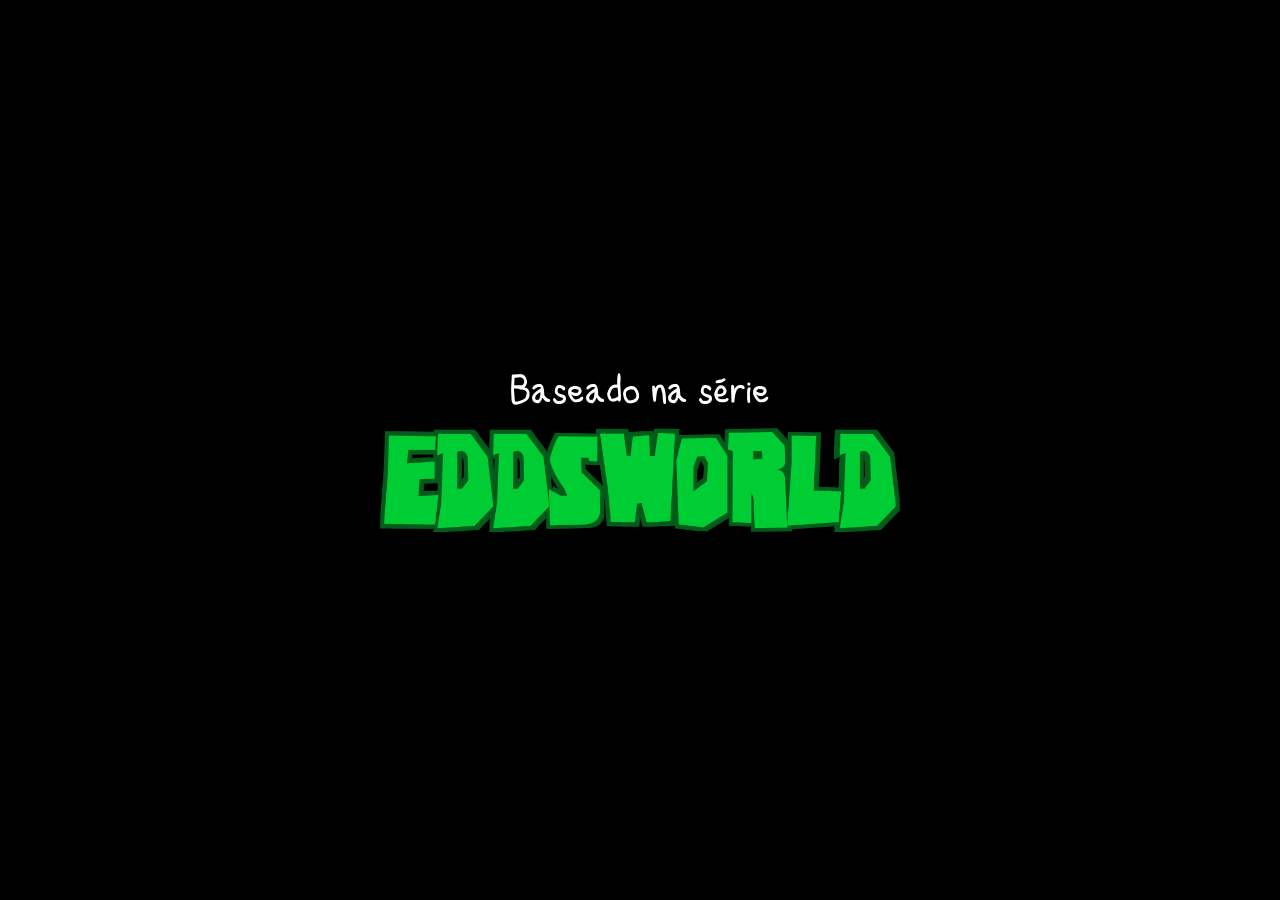
<file: edd_contra_o_mundo.html>
<!DOCTYPE html>
<html lang="pt-BR">
<head>
<meta charset="utf-8">
<meta name="viewport" content="width=device-width, initial-scale=1, viewport-fit=cover">
<title>EDD CONTRA O MUNDO</title>
<link rel="stylesheet" href="https://fonts.googleapis.com/css2?family=Patrick+Hand&family=Rye&display=swap">
<style>
@font-face{font-family:"Eastwood";src:url([data-uri]) format("truetype")}
@font-face{font-family:"Edds";src:url([data-uri]) format("truetype")}
:root{
  --mt:clamp(120px,20vh,180px);--green:#4cae3c; --ink:#000; --paper:#fff;
  --f-title:"Eastwood","Rye",serif;
  --f-ui:"Edds","Edd’s Font","Patrick Hand",cursive;
  box-sizing:border-box;
  padding-top:env(safe-area-inset-top,0px);
  padding-bottom:env(safe-area-inset-bottom,0px);
}
*,*::before,*::after{box-sizing:inherit}
html,body{height:100%;margin:0}
body{background:var(--green);font-family:var(--f-ui);color:var(--paper);overflow:hidden}

#bg{position:fixed;inset:0;overflow:hidden;z-index:0}
#bg div{position:absolute;inset:-240px;
  background:conic-gradient(rgba(0,0,0,.2) 25%,transparent 0 50%,rgba(0,0,0,.2) 0 75%,transparent 0);
  background-size:120px 120px;animation:drift 4s linear infinite}
@keyframes drift{to{background-position:120px 120px}}

#menu{position:fixed;z-index:1;width:min(390px,92vw);left:4vw;top:var(--mt);max-height:calc(100dvh - var(--mt) - 24px);overflow:auto;
  background:var(--ink);border:4px solid var(--paper);padding:22px 18px 16px}
h1 img{display:block;width:100%;height:auto}
h1{font:400 clamp(30px,6vw,46px)/1 var(--f-title);margin:0 0 4px;letter-spacing:.02em}
#menu[hidden]{display:none}
#sub{font-size:22px;margin:0 0 14px;opacity:.75}
#list{display:flex;flex-direction:column;gap:2px}
#list button{font:inherit;font-size:28px;line-height:1.15;text-align:left;color:var(--paper);
  background:transparent;border:0;padding:6px 12px;cursor:pointer}
#list button:hover,#list button:focus-visible{background:var(--paper);color:var(--ink);outline:none}
#note{font-size:22px;line-height:1.25;margin:14px 0 0;min-height:1px}
#note:empty{display:none}
footer{margin-top:18px;padding-top:10px;border-top:2px solid var(--paper);font-size:18px;opacity:.8}

#wipe{position:fixed;inset:0;z-index:10;display:flex;align-items:center;justify-content:center;
  background:conic-gradient(#000 25%,#fff 0 50%,#000 0 75%,#fff 0);background-size:80px 80px;
  animation:drift 3s linear infinite;opacity:0}
#wipe[hidden]{display:none}
#wipe span{font:400 clamp(36px,9vw,76px)/1 var(--f-title);background:#000;color:#fff;
  border:4px solid #fff;padding:.2em .5em}

#intro{position:fixed;inset:0;z-index:20;background:#000;transition:background .8s;cursor:pointer}
#intro.lit{background:transparent}
#intro[hidden]{display:none}
.card{position:absolute;inset:0;display:flex;flex-direction:column;align-items:center;justify-content:center;gap:14px;padding:6vw;text-align:center;opacity:0;transition:opacity .8s;pointer-events:none}
.card.on{opacity:1}
.card p{margin:0;font:400 clamp(22px,4.5vw,38px)/1.2 var(--f-ui);color:#fff}
.card p.big{font-family:var(--f-title);font-size:clamp(34px,8vw,72px)}
.card img.series{width:min(80vw,520px);height:auto}
#t-logo{width:min(84vw,640px);height:auto;transform:scale(.3);opacity:0;transition:transform .7s cubic-bezier(.3,1.6,.5,1),opacity .3s}
.card.on #t-logo{transform:scale(1);opacity:1}
.card p.sub{color:#fff;text-shadow:0 3px 0 #000,0 0 12px #000;opacity:0;transition:opacity .8s .7s}
.card.on p.sub{opacity:1}
#logo{position:fixed;z-index:25;left:50%;top:50%;transform:translate(-50%,-50%);text-align:center;white-space:nowrap;pointer-events:none;transition:top .9s ease-in-out,transform .9s ease-in-out}
#logo.top{top:calc(env(safe-area-inset-top,0px) + 2.5vh);transform:translate(-50%,0)}
#logo .words{font:400 min(6.8vw,96px)/1 var(--f-title);transition:font-size .9s ease-in-out;-webkit-text-stroke:2px #000;paint-order:stroke fill;text-shadow:0 5px 0 #000}
#logo.top .words{font-size:min(4.6vw,58px)}
.words span{display:inline-block;opacity:0}
.words span.on{opacity:1;animation:pop .45s cubic-bezier(.3,1.6,.5,1)}
@keyframes pop{from{transform:scale(.4)}to{transform:scale(1)}}
.w1{color:#2f8f2f}.w2{color:#fff}.w3{color:#d62a1e}
#logo .sub{margin:10px 0 0;font:400 min(3.2vw,30px) var(--f-ui);color:#fff;opacity:0;transition:opacity .8s,font-size .9s;text-shadow:0 3px 0 #000}
#logo .sub.on{opacity:1}
#logo.top .sub{font-size:min(2.4vw,20px)}
#menu:not([hidden]),#chars:not([hidden]){animation:fadein .5s}
@keyframes fadein{from{opacity:0}}
#chars{position:fixed;z-index:1;left:4vw;right:4vw;top:var(--mt);max-height:calc(100dvh - var(--mt) - 24px);overflow:auto;display:grid;grid-template-columns:minmax(220px,340px) 1fr;background:#000;border:4px solid #fff}
#chars[hidden]{display:none}
#chars .grid{display:grid;grid-template-columns:1fr 1fr;gap:10px;padding:16px;border-right:4px solid #fff;align-content:start}
.card-ch{font:inherit;color:#fff;background:#000;border:3px solid #fff;padding:8px 6px;cursor:pointer;display:flex;flex-direction:column;align-items:center;gap:4px}
.card-ch .ini{width:100%;aspect-ratio:1;display:flex;align-items:center;justify-content:center;background:var(--c);font:400 clamp(36px,6vw,60px) var(--f-title);color:#fff;text-shadow:0 3px 0 #000}
.card-ch .nm{font-size:22px}
.card-ch:hover,.card-ch:focus-visible{background:#fff;color:#000;outline:none}
.card-ch.lock .ini{background:#333;color:#888}
#chars .vb{grid-column:1/-1;font:inherit;font-size:26px;text-align:left;color:#fff;background:transparent;border:0;padding:6px 12px;cursor:pointer}
#chars .vb:hover,#chars .vb:focus-visible{background:#fff;color:#000;outline:none}
.detail{padding:16px 20px;font-size:22px;line-height:1.3}
.detail h2{font:400 clamp(30px,5vw,48px)/1 var(--f-title);margin:0}
.detail .tag{margin:6px 0 4px;opacity:.8}
.detail .quote{margin:0 0 10px;color:#ddd}
.detail .desc{margin:0 0 14px;max-width:62ch}
.row{display:grid;grid-template-columns:52px 1fr 70px;align-items:center;gap:10px;margin:3px 0}
.bar{height:14px;border:2px solid #fff}.bar b{display:block;height:100%;background:#fff}
.pips{display:flex;gap:4px}.pips i{flex:1;height:14px;border:2px solid #fff}.pips i.on{background:#fff}
.detail .hint{margin-top:12px;opacity:.7;font-size:18px}
@media (max-width:700px){#chars{grid-template-columns:1fr}#chars .grid{border-right:0;border-bottom:4px solid #fff;grid-template-columns:repeat(4,1fr)}.card-ch .nm{font-size:16px}}
#bg::after{content:"";position:absolute;inset:0;background:radial-gradient(ellipse at 70% 50%,transparent 35%,rgba(0,0,0,.5))}
#menu{border-width:5px;box-shadow:8px 8px 0 #000}
#sub{display:inline-block;background:#2f8f2f;color:#fff;font:400 20px/1 var(--f-title);padding:6px 12px;border:3px solid #fff;transform:rotate(-1.5deg);opacity:1;margin:0 0 14px}
#list button{font-size:26px;padding:5px 12px 5px 30px;position:relative;transition:transform .12s}
#list button::before{content:"▶";position:absolute;left:9px;top:50%;transform:translateY(-50%);font-size:.65em;opacity:0;color:#2f8f2f}
#list button.pri{font-family:var(--f-title);font-size:30px;color:#6ee05a;margin-bottom:6px}
#list button:hover,#list button:focus-visible{background:#fff;color:#000;transform:translateX(6px) rotate(-1deg)}
#list button:hover::before,#list button:focus-visible::before{opacity:1}
#hero{position:fixed;right:6vw;bottom:0;height:min(72vh,620px);width:auto;z-index:1;pointer-events:none;filter:drop-shadow(6px 6px 0 rgba(0,0,0,.45));transform-origin:50% 100%;animation:bob 2.6s ease-in-out infinite}
#hero[hidden]{display:none}
@keyframes bob{50%{transform:scaleY(1.02) translateY(-6px)}}
@media (max-width:1000px){#hero{display:none}}
.card-ch .ini{align-items:flex-start;overflow:hidden}
.card-ch .ini img{width:100%;display:block}
.detail{display:grid;grid-template-columns:1fr auto;gap:18px;align-items:start}
.detail .big{order:2;height:min(52vh,400px);width:auto;max-width:34vw}
.detail .af{margin:0 0 12px;color:#6ee05a}
@media (max-width:700px){.detail .big{display:none}.detail{grid-template-columns:1fr}}
#page{position:fixed;z-index:1;left:4vw;right:4vw;top:var(--mt);max-height:calc(100dvh - var(--mt) - 24px);overflow:auto;background:#000;border:5px solid #fff;box-shadow:8px 8px 0 #000;padding:0 20px 20px}
#page[hidden]{display:none}
#page header{position:sticky;top:0;z-index:2;background:#000;display:flex;align-items:center;gap:16px;padding:14px 0 10px;border-bottom:3px solid #fff}
#page h2{font:400 clamp(26px,4vw,40px)/1 var(--f-title);margin:0;flex:1}
#page .cnt{font-size:22px;opacity:.8}
#page .vb{font:inherit;font-size:24px;color:#fff;background:transparent;border:3px solid #fff;padding:2px 14px;cursor:pointer}
#page .vb:hover,#page .vb:focus-visible{background:#fff;color:#000;outline:none}
.it{display:grid;grid-template-columns:56px 1fr auto;gap:14px;align-items:center;padding:12px 0;border-bottom:2px solid #333;font-size:22px;line-height:1.2}
.it b{display:block;font-weight:400;font-size:26px}
.it span.d{opacity:.8}
.it .ic{width:48px;height:48px;border:3px solid #fff;display:flex;align-items:center;justify-content:center;font-size:26px}
.it.off{opacity:.55}
.it.on .ic{background:#2f8f2f}
.it .st{font-size:20px;opacity:.8}
.it .md{border-radius:50%;color:#000;background:var(--m);border-color:#000;box-shadow:0 0 0 3px #fff}
.cols{display:grid;grid-template-columns:repeat(auto-fit,minmax(260px,1fr));gap:16px;padding-top:16px}
.bx{border:3px solid #fff;padding:12px 16px;font-size:22px;line-height:1.3}
.bx h3{font:400 24px/1 var(--f-title);margin:0 0 8px;color:#6ee05a}
.bx p{margin:0 0 8px}
.bx .badge{display:inline-block;border:2px solid #fff;padding:0 8px;font-size:18px}
#toast{position:fixed;right:16px;bottom:calc(16px + env(safe-area-inset-bottom,0px));z-index:30;background:#000;border:4px solid #fff;padding:10px 16px;font-size:22px;max-width:80vw;transform:translateY(160%);transition:transform .4s}
#toast.on{transform:none}
#page.opts{background-color:#1553a3;background-image:linear-gradient(rgba(255,255,255,.2) 1px,transparent 1px),linear-gradient(90deg,rgba(255,255,255,.2) 1px,transparent 1px),linear-gradient(rgba(255,255,255,.09) 1px,transparent 1px),linear-gradient(90deg,rgba(255,255,255,.09) 1px,transparent 1px);background-size:96px 96px,96px 96px,16px 16px,16px 16px}
#page.opts header{background:#1553a3;border-bottom:2px dashed #fff}
.bp{display:grid;gap:22px;padding-top:18px}
.bp .note{margin:0;font-size:22px;opacity:.85}
.cmp{display:grid;grid-template-columns:minmax(170px,250px) 1fr 80px;gap:16px;align-items:center;font-size:26px;border:2px dashed rgba(255,255,255,.75);padding:12px 16px}
.cmp label{display:flex;align-items:center;gap:10px}
.cmp label b{width:32px;height:32px;border:2px solid #fff;border-radius:50%;display:inline-flex;align-items:center;justify-content:center;font-weight:400;font-size:20px}
.bp input[type=range]{-webkit-appearance:none;appearance:none;width:100%;height:34px;background:transparent;margin:0;cursor:pointer}
.bp input[type=range]::-webkit-slider-runnable-track{height:12px;border:2px solid #fff;background:repeating-linear-gradient(90deg,transparent 0 calc(10% - 2px),rgba(255,255,255,.7) calc(10% - 2px) 10%)}
.bp input[type=range]::-webkit-slider-thumb{-webkit-appearance:none;width:16px;height:32px;margin-top:-13px;background:#fff;border:3px solid #0b2f66}
.bp input[type=range]::-moz-range-track{height:8px;border:2px solid #fff;background:transparent}
.bp input[type=range]::-moz-range-thumb{width:12px;height:28px;border-radius:0;background:#fff;border:3px solid #0b2f66}
.bp input[type=range]:focus-visible{outline:2px dashed #fff;outline-offset:4px}
.bp output{text-align:right;font-size:28px}
.sw{font:inherit;font-size:24px;color:#fff;background:transparent;border:2px solid #fff;padding:4px 14px 4px 4px;display:inline-flex;align-items:center;gap:10px;cursor:pointer;justify-self:start}
.sw i{width:26px;height:26px;border:2px solid currentColor;display:block}
.sw[aria-checked=true] i{background:currentColor}
.sw:hover,.sw:focus-visible{background:#fff;color:#1553a3;outline:none}
.tb{display:grid;grid-template-columns:2fr 1fr 1fr;border:2px solid #fff;max-width:520px;margin-left:auto;font-size:18px}
.tb div{padding:6px 10px;border-right:2px solid #fff}
.tb div:last-child{border:0}
.tb b{display:block;font:400 22px/1.1 var(--f-ui)}
@media (max-width:700px){.cmp{grid-template-columns:1fr}.cmp output{text-align:left}}
.deck{display:grid;grid-template-columns:minmax(260px,420px) 1fr;gap:24px;padding-top:18px;align-items:start}
.tt{position:relative;aspect-ratio:1.08;background:#9b6a3a;border:5px solid #000;box-shadow:0 0 0 3px #fff,8px 8px 0 3px #444;margin:0 6px 6px 3px}
.plat{position:absolute;left:6%;top:9%;width:72%;aspect-ratio:1;border-radius:50%;background:#444;border:4px solid #000;display:flex;align-items:center;justify-content:center}
.vinyl{position:relative;width:94%;aspect-ratio:1;border-radius:50%;border:3px solid #000;background:repeating-radial-gradient(circle,#111 0 3px,#222 3px 5px);display:flex;align-items:center;justify-content:center}
.vinyl::after{content:"";position:absolute;top:10%;left:14%;width:28%;height:9%;background:rgba(255,255,255,.18);border-radius:50%;transform:rotate(-35deg)}
.lab{width:36%;aspect-ratio:1;border-radius:50%;background:radial-gradient(circle,#000 0 6%,var(--col) 7%);border:3px solid #000}
.tt.on .vinyl{animation:spin 1.8s linear infinite}
@keyframes spin{to{transform:rotate(360deg)}}
.arm{position:absolute;right:11%;top:12%;width:46%;height:8px;background:#e6e6e6;border:3px solid #000;border-radius:6px;transform-origin:100% 50%;transform:rotate(16deg);transition:transform .8s}
.arm::after{content:"";position:absolute;right:-14px;top:-12px;width:24px;height:24px;border-radius:50%;background:#ccc;border:3px solid #000}
.tt.on .arm{transform:rotate(-26deg)}
.pp{position:absolute;right:6%;bottom:6%;font:inherit;font-size:22px;background:#000;color:#fff;border:3px solid #fff;padding:2px 14px;cursor:pointer}
.pp:hover,.pp:focus-visible{background:#fff;color:#000;outline:none}
.shelf{display:grid;gap:8px}
.now{font-size:24px;margin:0 0 4px}
.disc{font:inherit;color:#fff;background:#000;border:3px solid #fff;display:grid;grid-template-columns:44px 1fr auto;gap:12px;align-items:center;padding:6px 10px;text-align:left;cursor:pointer;font-size:22px}
.disc .mini{width:44px;height:44px;border-radius:50%;background:radial-gradient(circle,#000 0 8%,var(--col) 9% 38%,#111 39%);border:2px solid #fff}
.disc small{display:block;font-size:17px;opacity:.75}
.disc.sel{background:#2f8f2f}
.disc:hover,.disc:focus-visible{background:#fff;color:#000;outline:none}
.disc.lk{opacity:.55}
@media (max-width:700px){.deck{grid-template-columns:1fr}}
.bx.lk{min-height:130px;opacity:.75;background:repeating-linear-gradient(135deg,#000 0 14px,#111 14px 28px)}
@media (prefers-reduced-motion:reduce){#bg div,#wipe,#hero,.tt.on .vinyl{animation:none}}
@media (max-width:520px){#menu{margin-left:4vw}}
#gm{position:fixed;inset:0;z-index:5;background:#000;display:flex;align-items:center;justify-content:center}
#gm[hidden]{display:none}
#gm canvas{width:min(100vw,calc(100dvh*16/9));aspect-ratio:16/9;max-height:100dvh;background:#000}
#bars i{position:fixed;left:0;right:0;height:0;background:#000;z-index:21;transition:height 1.4s cubic-bezier(.7,0,.2,1)}
#bars i:first-child{top:0}#bars i:last-child{bottom:0}body.cine #bars i{height:13vh}
body.cine #intro{box-shadow:inset 0 0 20vw #000}
#flash{position:fixed;inset:0;z-index:30;background:#fff;opacity:0;pointer-events:none}
#flash.go{animation:fl 1.1s ease-out}@keyframes fl{0%{opacity:0}18%{opacity:1}100%{opacity:0}}
.words span.on{animation:cin 1.5s cubic-bezier(.2,.7,.2,1) both}
@keyframes cin{from{opacity:0;filter:blur(16px);transform:scale(1.6) translateY(-12px)}60%{opacity:1}to{opacity:1;filter:blur(0);transform:scale(1)}}
body.cine #logo .words{animation:push 9s linear forwards}@keyframes push{from{transform:scale(1)}to{transform:scale(1.1)}}
@media (prefers-reduced-motion:reduce){.words span.on,body.cine #logo .words,#flash.go{animation:none}.words span.on{opacity:1}}
</style>
  <link rel="icon" href="favicon.ico" sizes="any" />
  <link rel="icon" type="image/png" sizes="32x32" href="assets/favicon-32.png" />
  <link rel="apple-touch-icon" href="assets/apple-touch-icon.png" />
</head>
<body>
<div id="bg"><div></div></div>

<main id="menu" hidden>
  <p id="sub"></p>
  <div id="list" role="menu"></div>
  <p id="note"></p>
  <footer>Dedicado a Edd Gould (1988–2012)</footer>
</main>

<div id="logo" role="img" aria-label="EDD CONTRA O MUNDO"><div class="words"><span class="w1">EDD</span> <span class="w2">CONTRA O</span> <span class="w3">MUNDO</span></div><p class="sub">Um jogo de fã da série Eddsworld</p></div>

<img id="hero" alt="" hidden>
<section id="chars" hidden></section>
<section id="page" hidden></section>
<div id="toast" role="status"></div>

<div id="intro">
  <div class="card"><p>Baseado na série</p><img class="series" alt="Eddsworld" src="[data-uri]"></div>
  <div class="card"><p>Criada por</p><p class="big">Edd Gould</p><p>1988–2012</p><p>Este jogo é dedicado à memória dele.</p></div>
  <div class="card"><p>Desenvolvimento</p><p class="big">Jotazz</p><p>e o estúdio de GameDev</p><p class="big">Dreamore+</p></div>
</div>

<div id="bars"><i></i><i></i></div><div id="flash"></div>
<div id="wipe" hidden><span>Loading...</span></div>

<script>
const IMG={"edd": "[data-uri]", "tom": "[data-uri]", "matt": "[data-uri]"};
const KEY='edd-contra-o-mundo';
let S={saves:[null,null,null],music:80,sfx:80,full:false,last:-1,ach:{}};
try{const r=localStorage.getItem(KEY);if(r)S=Object.assign(S,JSON.parse(r));}catch(e){}
const persist=()=>{try{localStorage.setItem(KEY,JSON.stringify(S))}catch(e){}};
const $=id=>document.getElementById(id);
const sleep=ms=>new Promise(r=>setTimeout(r,ms));
let cur='main',busy=false,armed=-1,introOn=true,skip=false,sel=0;

function bump(key,dir){S[key]=Math.max(0,Math.min(100,S[key]+dir*20));persist();render(idx());}
function cycle(key){S[key]=S[key]>=100?0:S[key]+20;persist();render(idx());}
function fullscreen(){
  S.full=!S.full;persist();
  try{S.full?document.documentElement.requestFullscreen():document.fullscreenElement&&document.exitFullscreen();}catch(e){}
  render(idx());
}
function start(){const i=S.last;go(i>=0&&S.saves[i]?'chars':'saves');}
function pick(i){
  if(S.saves[i]&&armed!==i){armed=i;render(i);return;}
  S.saves[i]={t:Date.now()};S.last=i;unlock('save');persist();go('chars');
}
const CH=[
 {id:'edd',n:'EDD',c:'#3da835',tag:'Geralmente o líder',q:'“Ei, isso foi um insulto!?”',d:'Edward Gould, o cara do casaco esverdeado, morando em um apartamento junto com seus amigos, tende a ser o mais extrovertido do grupo, mas ao saber que as fábricas de Refrigerante de Bacon irão ser fechadas, ele decide montar um plano super mega bolado contra isso, mesmo que ele acabe sendo preso, ele irá tentar impedir com que tudo acabe',hp:[100,100],sp:[50,50],str:3,dex:2,def:4},
 {id:'tom',n:'TOM',c:'#3a6fd8',tag:'Geralmente fala baboseira',q:'“Santo Squirtle pegando fogo!!!”',d:'Thomas Ridgewell, o cara racional do grupo, usando um casaco azul escuro, Tom é um dos amigos de Edd, que tende a ser meio que um cérebro do grupo, tendo sérios problemas com álcool e uma afinidade com arpões, ele funciona como um ótimo ajudante de cobertura.',hp:[100,100],sp:[70,70],str:2,dex:4,def:3},
 {id:'matt',n:'MATT',c:'#9a5be0',tag:'Tem a inteligência de um neném',q:'“Ei Caras, olha o que eu encontrei no lixão!”',d:'Matthew Hargreaves, usando um casaco roxo e um sobretudo verde por cima, com um queixo totalmente tirado do minecraft, ele consiste como um idiota quase inteligente deste grupo, sempre exaltando sua beleza guardando diversas fotos de si e diversos espelhos, com uma enorme afinidade com sua defesa e maestria em ser ele mesmo, enfim, Matt.',hp:[100,100],sp:[70,70],str:1,dex:3,def:5}
];
CH[0].af='Afinidade: corpo a corpo (espadas, pincéis e afins)';
CH[1].af='Afinidade: itens de arremesso e longa distância';
CH[2].af='Afinidade: itens especiais de esquiva, reflexo e defesa';
const PAGES=['ach','troph','about','opts','ost'];
const ACH=[
 {id:'save',n:'Mão na Massa',d:'Crie seu primeiro save.'},
 {id:'hero',n:'Escolha Difícil',d:'Escolha um personagem pela primeira vez.'},
 {id:'about',n:'Bem Informado',d:'Leia sobre o jogo.'},
 {id:'ost',n:'DJ do Beco',d:'Toque um disco no toca-discos.'},
 {id:'k1',n:'Primeiro Parafuso Solto',d:'Derrote seu primeiro KillBot.'},
 {id:'k3',n:'Zoológico de Lata',d:'Derrote um KillBot de cada tipo: corpo a corpo, longa distância e defensivo.'},
 {id:'shop',n:'Freguês do Beco',d:'Compre um item do Mendigo do Beco.'},
 {id:'edt',n:'Eddtástico!',d:'Consiga um item de raridade Eddtástico.'},
 {id:'wave',n:'Sem Arranhão',d:'Termine uma wave sem levar dano.'}];
ACH.push({id:'story',n:'Contador de Histórias',d:'Assista à abertura do Modo História.'});
const TRO=[
 {m:'#cd7f32',k:'Bronze',id:'w5',n:'Calouro da Bacon Cola',d:'Chegue à wave 5.'},
 {m:'#c9c9c9',k:'Prata',id:'k100',n:'Quebra-Robôs',d:'Derrote 100 KillBots.'},
 {m:'#c9c9c9',k:'Prata',id:'col',n:'Colecionador Colapular',d:'Consiga um item de raridade Colapular.'},
 {m:'#ffd24a',k:'Ouro',id:'boss',n:'Fim do Líder Vermelho',d:'Derrote o Líder Vermelho.'},
 {m:'#bfe9ff',k:'Platina',id:'plat',n:'Salvador da Bacon Cola',d:'Conquiste todos os outros troféus.'}];
let tt;
function toast(t){const e=$('toast');e.textContent=t;e.classList.add('on');clearTimeout(tt);tt=setTimeout(()=>e.classList.remove('on'),3200);}
function unlock(id){if(S.ach[id])return;S.ach[id]=Date.now();persist();toast('Conquista desbloqueada: '+ACH.find(x=>x.id===id).n);}
function pageData(){
  if(cur==='ach'){
    const n=ACH.filter(a=>S.ach[a.id]).length;
    return {t:'Conquistas',c:`${n}/${ACH.length}`,h:ACH.map(a=>{const on=!!S.ach[a.id];
      return `<div class="it ${on?'on':'off'}"><div class="ic">${on?'✓':'🔒'}</div><div><b>${a.n}</b><span class="d">${a.d}</span></div><span class="st">${on?'Desbloqueada':'Bloqueada'}</span></div>`;}).join('')};
  }
  if(cur==='troph')return {t:'Troféus',c:`${TRO.filter(a=>S.tro&&S.tro[a.id]).length}/${TRO.length}`,h:TRO.map(a=>
    `<div class="it ${S.tro&&S.tro[a.id]?'on':'off'}"><div class="ic md" style="--m:${a.m}">★</div><div><b>${a.n}</b><span class="d">${a.d}</span></div><span class="st">${a.k}</span></div>`).join('')};
  if(cur==='opts'){const fs=!!document.fullscreenElement;return {t:'Configurações',c:'',h:`<div class="bp">
  <p class="note">Ajuste os níveis de 0 a 100. Tudo é salvo automaticamente.</p>
  <div class="cmp"><label for="r-music"><b>A</b>Música</label><input id="r-music" type="range" min="0" max="100" step="5" value="${S.music}"><output>${S.music}%</output></div>
  <div class="cmp"><label for="r-sfx"><b>B</b>Efeitos sonoros</label><input id="r-sfx" type="range" min="0" max="100" step="5" value="${S.sfx}"><output>${S.sfx}%</output></div>
  <div class="cmp"><label><b>C</b>Tela cheia</label><button class="sw" type="button" role="switch" aria-checked="${fs}"><i></i><span>${fs?'ligada':'desligada'}</span></button><span></span></div>
  <div class="tb"><div>Projeto<b>EDD CONTRA O MUNDO</b></div><div>Desenho<b>Configurações</b></div><div>Folha<b>1 de 1</b></div></div></div>`};}
  if(cur==='ost')return {t:'Soundtrack',c:'',h:`<div class="deck"><div><div class="tt"><div class="plat"><div class="vinyl"><div class="lab"></div></div></div><div class="arm"></div><button class="pp" type="button">Tocar</button></div></div>
  <div class="shelf"><p class="now"></p>${DISCS.map(d=>`<button class="disc${d.lk?' lk':''}" type="button" style="--col:${d.col}"><span class="mini"></span><span>${d.n}<small>${d.s}</small></span><span>${d.lk?'🔒':''}</span></button>`).join('')}</div></div>`};
  unlock('about');
  return {t:'Sobre o jogo',c:'',h:`<div class="cols">
  <div class="bx"><h3>História</h3><p>“Edd Contra o Mundo” é um Beat’em Up com Edd, protagonista da série indie Eddsworld, nascida na Newgrounds. Ele quer impedir o fim da Bacon Cola: as fábricas vão fechar por causa de um tal “Líder Vermelho”.</p></div>
  <div class="bx"><h3>Combate</h3><p>O foco é o Beat’em Up, com várias waves de inimigos chamados KillBots. Eles lutam de três jeitos: corpo a corpo, longa distância e defensivo. Cada tipo tem golpes únicos, mecânicas próprias e formas diferentes de ser enfrentado.</p></div>
  <div class="bx"><h3>Loot</h3><p>O loot depende de um level cap, que acompanha o quanto você avançou. Inimigos mais fortes dão novas raridades e melhorias. Há também um comerciante inusitado, o Mendigo do Beco, que vende itens Normal, Colapular e Eddtástico.</p></div>
  <div class="bx"><h3>Personagens</h3><p>Cada personagem joga melhor com certos equipamentos. Edd: corpo a corpo, como espadas e pincéis. Tom: arremesso e longa distância. Matt: itens especiais de esquiva, reflexo e defesa.</p></div></div>`};
}
function renderPage(){
  const d=pageData(),p=$('page');p.className=cur;
  p.innerHTML=`<header><h2>${d.t}</h2><span class="cnt">${d.c}</span><button class="vb" type="button">Voltar</button></header>${d.h}`;
  const b=p.querySelector('.vb');b.onclick=()=>{if(!busy)go('main');};if(cur==='opts')bindOpts();if(cur==='ost')bindOst();(p.querySelector('input,.disc')||b).focus();
}
let AC=null,master=null,tune=null;
function startTune(d){
  stopTune();
  if(!AC){AC=new (window.AudioContext||window.webkitAudioContext)();master=AC.createGain();master.connect(AC.destination);}
  master.gain.value=S.music/100*.25;if(AC.state==='suspended')AC.resume();
  let i=0;const step=30000/d.bpm;
  tune=setInterval(()=>{const m=d.notes[i++%d.notes.length];if(!m)return;
    const o=AC.createOscillator(),g=AC.createGain(),t=AC.currentTime,L=step/1000;
    o.type=d.wave;o.frequency.value=440*2**((m-69)/12);
    g.gain.setValueAtTime(.6,t);g.gain.exponentialRampToValueAtTime(.001,t+L*1.6);
    o.connect(g);g.connect(master);o.start();o.stop(t+L*1.7);},step);
}
function stopTune(){if(tune){clearInterval(tune);tune=null;}}
const DISCS=[
 {n:'Tema do Edd',s:'Faixa de exemplo',col:'#3da835',wave:'square',bpm:150,notes:[64,0,67,69,0,69,67,64,62,0,64,67,0,64,62,59]},
 {n:'Fábrica de Bacon Cola',s:'Faixa de exemplo',col:'#e8842a',wave:'triangle',bpm:110,notes:[52,0,52,55,0,52,0,57,50,0,50,53,0,50,0,55]},
 {n:'Luta no Beco',s:'Faixa de exemplo',col:'#9a5be0',wave:'sawtooth',bpm:170,notes:[57,57,0,60,57,0,64,0,62,62,0,59,55,0,59,0]},
 {n:'Líder Vermelho',s:'Faixa de exemplo',col:'#d62a1e',wave:'square',bpm:130,notes:[45,0,45,48,0,45,0,52,43,0,43,46,0,43,0,50]}];
function bindOpts(){
  const p=$('page');
  [['music','r-music'],['sfx','r-sfx']].forEach(([k,id])=>{const r=$(id);
    r.oninput=()=>{S[k]=+r.value;r.nextElementSibling.textContent=r.value+'%';persist();if(master)master.gain.value=S.music/100*.25;};});
  const sw=p.querySelector('.sw');
  sw.onclick=()=>{try{(document.fullscreenElement?document.exitFullscreen():document.documentElement.requestFullscreen()).catch(()=>{});}catch(e){}};
  document.onfullscreenchange=()=>{const on=!!document.fullscreenElement;sw.setAttribute('aria-checked',on);sw.lastChild.textContent=on?'ligada':'desligada';};
}
function bindOst(){
  const p=$('page'),tt=p.querySelector('.tt'),pp=p.querySelector('.pp'),now=p.querySelector('.now');
  let di=S.disc>=0&&DISCS[S.disc]&&!DISCS[S.disc].lk?S.disc:0,playing=false;
  const paint=()=>{tt.style.setProperty('--col',DISCS[di].col);tt.classList.toggle('on',playing);
    pp.textContent=playing?'Pausar':'Tocar';now.textContent=(playing?'Tocando: ':'No prato: ')+DISCS[di].n;
    p.querySelectorAll('.disc').forEach((b,i)=>b.classList.toggle('sel',i===di));};
  const play=()=>{playing=true;startTune(DISCS[di]);unlock('ost');};
  p.querySelectorAll('.disc').forEach((b,i)=>b.onclick=()=>{
    if(DISCS[i].lk){toast('Esse disco faz parte de uma DLC bloqueada.');return;}
    di=i;S.disc=i;persist();play();paint();});
  pp.onclick=()=>{if(playing){playing=false;stopTune();}else play();paint();};
  paint();
}
const heroName=()=>(CH.find(c=>c.id===S.hero)||{n:'?'}).n;
function renderChars(){
  const box=$('chars');
  box.innerHTML='<div class="grid"></div><div class="detail"></div>';
  const g=box.firstChild;
  CH.forEach((c,i)=>{
    const b=document.createElement('button');b.type='button';
    b.className='card-ch'+(c.lock?' lock':'');b.style.setProperty('--c',c.c||'#333');
    b.innerHTML=`<span class="ini">${c.lock?'?':`<img alt="" src="${IMG[c.id]}">`}</span><span class="nm">${c.n}</span>`;
    b.onmouseenter=b.onfocus=()=>{sel=i;showChar();};
    b.onclick=()=>choose(i);g.append(b);
  });
  const vb=document.createElement('button');vb.type='button';vb.className='vb';vb.textContent='Voltar';
  vb.onclick=()=>{if(!busy)go('main');};g.append(vb);
  g.children[sel].focus();showChar();
}
function showChar(){
  const c=CH[sel],d=$('chars').lastChild;
  if(c.lock){d.innerHTML=`<h2>???</h2><p class="tag">${c.tag}</p><p class="desc">${c.d}</p>`;return;}
  const bar=a=>`<div class="bar"><b style="width:${a[0]/a[1]*100}%"></b></div><span>${a[0]}/${a[1]}</span>`;
  const pips=v=>`<div class="pips">${'<i class="on"></i>'.repeat(v)}${'<i></i>'.repeat(5-v)}</div><span>${v}</span>`;
  d.innerHTML=`<img class="big" alt="" src="${IMG[c.id]}"><div class="txt"><h2 style="color:${c.c}">${c.n}</h2><p class="tag">${c.tag}</p><p class="quote">${c.q}</p><p class="af">${c.af}</p><p class="desc">${c.d}</p>
  <div class="row"><span>HP</span>${bar(c.hp)}</div><div class="row"><span>SP</span>${bar(c.sp)}</div>
  <div class="row"><span>STR</span>${pips(c.str)}</div><div class="row"><span>DEX</span>${pips(c.dex)}</div><div class="row"><span>DEF</span>${pips(c.def)}</div>
  <p class="hint">Clique ou pressione Enter para jogar com ${c.n}.</p></div>`;
}
function choose(i){
  if(busy||CH[i].lock)return;
  S.hero=CH[i].id;if(S.last>=0&&S.saves[S.last])S.saves[S.last].hero=S.hero;unlock('hero');persist();go('game');
}
function charKeys(e){
  const bs=[...$('chars').querySelectorAll('button')],i=bs.indexOf(document.activeElement),n=bs.length;
  const nx=e.key==='ArrowRight'||e.key==='ArrowDown',pv=e.key==='ArrowLeft'||e.key==='ArrowUp';
  if(nx||pv){e.preventDefault();bs[(i+(nx?1:-1)+n)%n].focus();}
  else if(e.key==='Escape')go('main');
}
const back=['Voltar',()=>go('main')];

const views={
  main:()=>({title:'Menu principal',primary:0,items:[
    ['Modo História',()=>{S.story=1;start()}],
    ['Iniciar jogo',()=>{S.story=0;start()}],
    ['Novo save',()=>go('saves')],
    ['Conquistas',()=>go('ach')],
    ['Troféus',()=>go('troph')],
    ['Soundtrack',()=>go('ost')],
    ['Sobre o jogo',()=>go('about')],
    ['Configurações',()=>go('opts')],
    ['Créditos',()=>go('credits')],
    ['Sair',()=>go('bye')]]}),
  saves:()=>({title:'Novo save',items:[0,1,2].map(i=>[
    armed===i?`Sobrescrever o save ${i+1}?`:
    S.saves[i]?`Save ${i+1}: ${new Date(S.saves[i].t).toLocaleDateString('pt-BR')}`:`Save ${i+1}: vazio`,
    ()=>pick(i)]).concat([back]),
    note:armed>=0?'Esse save será apagado. Escolha o mesmo de novo para confirmar.':'Escolha um espaço para começar.'}),
  opts:()=>({title:'Configurações',items:[
    [`Música: ${S.music}%`,()=>cycle('music'),d=>bump('music',d)],
    [`Efeitos: ${S.sfx}%`,()=>cycle('sfx'),d=>bump('sfx',d)],
    [`Tela cheia: ${S.full?'sim':'não'}`,fullscreen],
    back]}),
  credits:()=>({title:'Créditos',items:[back],
    note:'EDD CONTRA O MUNDO é um jogo de fã da série Eddsworld, criada por Edd Gould. Este projeto é dedicado à memória dele. Desenvolvido por Jotazz e pelo estúdio de GameDev Dreamore+.'}),
  bye:()=>({title:'Sair',items:[back],note:'Obrigado por jogar a demo. Você pode fechar esta aba.'}),
  game:()=>({title:`Save ${S.last+1}`,items:[back],note:'`Você joga com ${heroName()}. A primeira fase ainda está em desenvolvimento.`'})
};

const GAME=(()=>{
const W=960,H=540,Y0=355,Y1=512,L=[0,800,1600,2400,3200],END=4160,
RN=['Normal','Colapular','Eddtástico'],RC=['#fff','#4aa3ff','#ffd24a'],TN={m:'corpo a corpo',r:'longa distância',s:'especial'},
IT=[['Cano Enferrujado','m'],['Espada de Lixo','m'],['Pincelão','m'],['Estilingue de Bacon','r'],['Dardos de Cola','r'],['Arpão Reserva','r'],['Tampa de Lixeira','s'],['Espelho de Bolso','s'],['Óculos Escuros','s']],
AF={edd:'m',tom:'r',matt:'s'},
AB={edd:[['CALL-A-RINGO',25,12],['EDD’O’WAR',30,14],['EDDTASTIC STYLE',40,18],['COKE EXPLOSION',20,8]],
tom:[['TOMEE BOMB-A-BEAR',25,9],['MINIGUN OF HARPOONS',35,14],['DRUNK MAYHEM',30,20],['SUSAN’S MELODY',20,10]],
matt:[['MIRROR, MIRROR, DEATH',40,16],['STUPENDOUS KITCHEN SALT',15,6],['CHIN OF DESTRUCTION',25,9],['GLAMOROUS SELFIE',30,14]]},
DEF={m:{hp:40,sp:1.5,dm:8},r:{hp:30,sp:1.1,dm:6},d:{hp:65,sp:.9,dm:10},B:{hp:320,sp:1.3,dm:16}},
WV=[['m','m','m'],['m','m','r','r'],['m','r','d','d','m'],['m','m','r','r','d','d'],['B','m','r','d']];
let ov,cv,x,G,p,raf=0,last=0,acc=0,K={},shk=0;
const IM={},spr=id=>IM[id]||(IM[id]=Object.assign(new Image(),{src:IMG[id]})),rnd=(a,b)=>a+Math.random()*(b-a),pk=a=>a[Math.random()*a.length|0];
const beep=(f,d=.08,ty='square')=>{if(!AC||!S.sfx)return;const o=AC.createOscillator(),g=AC.createGain(),t=AC.currentTime;o.type=ty;o.frequency.value=f;g.gain.setValueAtTime(S.sfx/100*.12,t);g.gain.exponentialRampToValueAtTime(.001,t+d);o.connect(g);g.connect(AC.destination);o.start();o.stop(t+d)};
const say=(t,c='#fff',X,Y)=>G.fx.push({k:'t',t:''+t,x:X??p.x,y:Y??p.y-p.z-165,c,l:70});
const tro=id=>{if(S.tro[id])return;S.tro[id]=Date.now();persist();toast('Troféu: '+TRO.find(t=>t.id===id).n)};
const roll=st=>{const q=Math.random(),e=[0,0,.03,.07,.15][st],c=[0,.15,.27,.38,.45][st];return q<e?2:q<e+c?1:0};
const mk=(r=roll(G.stage))=>{const i=pk(IT);return{n:i[0],t:i[1],r}};
const wb=i=>i?[4,7,12][i.r]*(i.t===AF[G.id]?1.5:1):0,dr=()=>p.sx?[.08,.14,.22][p.sx.r]*(AF[G.id]==='s'?1.5:1):0;
const pow=()=>{const s=p.s;return(7+G.c.str*2.2+wb(p.wp))*(s.war?1.8:1)*(s.drunk?2:1)*(s.sick?.7:1)*(s.rage?1.2:1)};
const heal=n=>{p.hp=Math.min(p.mhp,p.hp+n);say('+'+n,'#6e6')};
const tick=o=>{for(const k in o.s)if(o.s[k]>0)o.s[k]=Math.max(0,o.s[k]-1/60)};
const zone=(r,dy,f)=>G.es.filter(e=>!e.dead&&(e.x-p.x)*p.face>-20&&(e.x-p.x)*p.face<r&&Math.abs(e.y-p.y)<dy).forEach(f);
const brk=r=>G.ob.forEach(o=>{const d=(o.x-p.x)*p.face;if(d>-30&&d<r)o.hp=0});
const drop=(X,Y)=>G.pk.push({k:'i',x:X,y:Y,it:mk()});
function give(it){const k=it.t==='s'?'sx':'wp',pw=i=>i?[1,1.8,3][i.r]:0;
 if(pw(it)>=pw(p[k])){p[k]=it;say('Equipou: '+it.n+' ('+RN[it.r]+')',RC[it.r])}else{G.coins+=5*(it.r+1);say('Item fraco virou tampinhas','#ccc')}
 if(it.r===2)unlock('edt');if(it.r>=1)tro('col')}
function hurt(e,d,o={}){if(e.dead)return;
 if(e.t==='d'&&!o.pierce&&!e.s.stun&&!e.s.blind&&o.dir&&o.dir===-e.face){d*=.2;beep(300,.05,'sawtooth');G.fx.push({k:'t',t:'BLOCK',x:e.x,y:e.y-95,c:'#8cf',l:30})}
 d=Math.round(d);e.hp-=d;e.fl=6;if(!o.q)G.fx.push({k:'t',t:''+d,x:e.x,y:e.y-e.h-10,c:'#ff0',l:30});
 if(o.kb)e.x+=o.dir*o.kb;if(o.stun)e.s.stun=Math.max(e.s.stun||0,o.stun);
 if(!o.nosp)p.sp=Math.min(p.msp,p.sp+1.2);if(e.hp<=0)kill(e)}
function kill(e){if(e.dead)return;e.dead=1;e.dt=20;beep(90,.15,'sawtooth');G.kl++;S.kills++;
 if(e.t!=='B')S.kt[e.t]=1;unlock('k1');if(S.kt.m&&S.kt.r&&S.kt.d)unlock('k3');if(S.kills>=100)tro('k100');persist();
 G.pk.push({k:'c',x:e.x,y:e.y,v:e.t==='B'?40:Math.round(rnd(3,7))});
 if(e.t==='B')G.pk.push({k:'i',x:e.x+20,y:e.y,it:mk(2)});
 else{if(Math.random()<.13)G.pk.push({k:'i',x:e.x+12,y:e.y,it:mk()});if(Math.random()<.1)G.pk.push({k:'h',x:e.x-12,y:e.y})}}
function hurtP(d){const s=p.s;if(s.inv)return;d*=1-Math.min(.5,G.c.def*.05+dr());if(s.shield)d*=.6;d=Math.max(1,Math.round(d));
 p.hp-=d;p.fl=8;G.took=1;say('-'+d,'#f55');shk=6;beep(120,.12,'sawtooth');if(p.hp<=0){p.hp=0;G.over=1;stopTune()}}
function boom(X,Y,r,d){G.fx.push({k:'ring',x:X,y:Y,r,l:18});shk=10;beep(70,.3,'sawtooth');
 G.es.forEach(e=>{if(!e.dead&&Math.hypot(e.x-X,(e.y-Y)*2)<r)hurt(e,d,{pierce:1,stun:.8,kb:30,dir:Math.sign(e.x-X)||1})});
 G.ob.forEach(o=>{if(Math.abs(o.x-X)<r)o.hp=0})}
const SK={
edd:[()=>{p.s.ringo=10;p.s.shield=10;heal(30);drop(p.x+p.face*60,p.y);say('RINGO!','#fc6')},
 ()=>{p.s.war=10;p.s.rage=10;say('EDD’O’WAR!','#f55')},
 ()=>{p.s.brush=.6;drop(p.x+p.face*70,p.y);zone(260,80,e=>e.t==='B'?hurt(e,60,{pierce:1}):kill(e));brk(260);
  if(!G.sec.open&&Math.abs(p.x-G.sec.x)<320){G.sec.open=1;toast('Uma porta secreta foi desenhada!')}},
 ()=>{G.fx.push({k:'beam',x:p.x,y:p.y,d:p.face,l:14,c:'#5a2a0a'});zone(260,80,e=>{e.s.slow=5;hurt(e,8,{pierce:1,stun:1.8,dir:p.face})});brk(260)}],
tom:[()=>G.pr.push({t:'bear',x:p.x+p.face*30,y:p.y,z:40,vx:p.face*7,life:50,own:'p'}),
 ()=>{p.s.gun=2.5},
 ()=>{p.s.drunk=6;p.s.inv=6;p.drk=1;say('GLUB GLUB!','#fc6')},
 ()=>{const m=p.mast;heal(8+7*m);G.es.forEach(e=>{if(!e.dead&&Math.abs(e.x-p.x)<330){e.s.slow=3+m;e.s.weak=4+m}});G.fx.push({k:'ring',x:p.x,y:p.y,r:300,l:18});say('Maestria '+(m+1),'#8cf');p.mast=Math.min(5,m+1)}],
matt:[()=>{zone(900,60,e=>{hurt(e,40,{pierce:1,dir:p.face});e.s.blind=4});G.fx.push({k:'beam',x:p.x,y:p.y,d:p.face,l:20,c:'#fff'})},
 ()=>G.pr.push({t:'salt',x:p.x+p.face*30,y:p.y,z:45,vx:p.face*9,life:45,own:'p'}),
 ()=>{zone(115,55,e=>hurt(e,52+p.wpb,{pierce:1,stun:1.2,kb:40,dir:p.face}));brk(120);shk=12},
 ()=>{p.s.inv=3;G.es.forEach(e=>{if(!e.dead&&Math.abs(e.x-p.x)<430)e.s.stun=3});G.flash=1}]};
function cast(i){const s=p.s,a=AB[G.id][i];if(s.stun||p.cd[i]>0)return;if(p.sp<a[1]){say('SP insuficiente','#8cf');return}
 p.sp-=a[1];p.cd[i]=a[2];p.wpb=wb(p.wp);beep(300+i*120,.15,'triangle');SK[G.id][i]()}
function attack(){const s=p.s;if(p.ac>0||s.stun||s.gun)return;p.cb=p.cbt>0?(p.cb+1)%3:0;p.cbt=.7;p.ac=s.rage?.22:.32;p.at=.15;beep(200+p.cb*60,.05);
 const d=pow()*(p.cb===2?1.7:1),f=p.cb===2;zone(78+(p.wp?12:0),30,e=>hurt(e,d,{dir:p.face,kb:f?26:5,stun:f?.5:0}));
 G.ob.forEach(o=>{const q=(o.x-p.x)*p.face;if(q>-20&&q<90){o.hp-=d;o.fl=6}})}
function buy(i){const s=G.stock[i];if(!s||s.sold)return;if(G.coins<s.pr){say('Tampinhas insuficientes','#f66');return}
 G.coins-=s.pr;beep(700,.1);if(s.heal)heal(40);else{s.sold=1;give(s.it);unlock('shop')}}
function interact(){const g=G,n=NP.find(q=>Math.abs(p.x-q.x)<90);
 if(n){if(g.ph==='fight'){say('Agora não! Tem robô!','#f66');return}n.c++;if(n.heal&&n.c===1)heal(n.heal);cs([[n.id,n.l[n.c%n.l.length]]]);return}
 if(g.bg&&Math.abs(p.x-g.bgx)<100){if(g.ph==='fight')return;cs([['mend',pk(ML)]],()=>{g.shop=1});return}
 if(g.stage===4&&g.ph==='clear'){if(g.sec.open&&Math.abs(p.x-g.sec.x)<90)fim('secret');else if(Math.abs(p.x-(END-90))<100)fim('normal')}}
function fim(w){const s=S.saves[S.last];if(s)s.p1=w;persist();beep(660,.4,'triangle');if(G.story)cs(w==='secret'?ENDS:ENDN,()=>{G.win=w});else G.win=w}
function xmax(){let m=G.ph==='fight'?L[G.stage]+W-26:G.stage<4?L[G.stage+1]+W-26:END-26;G.ob.forEach(o=>{if(o.x>p.x-5)m=Math.min(m,o.x-34)});return m}
function enemy(t){const s=G.stage,m=1+.12*s,d=DEF[t];G.es.push({t,x:G.cam+(Math.random()<.5?-40:W+40),y:rnd(Y0,Y1),hp:d.hp*m,mhp:d.hp*m,sp:d.sp,dm:d.dm*(1+.08*s),h:t==='B'?120:t==='d'?80:70,w:t==='B'?60:36,s:{},face:1,cd:rnd(30,90),wind:0,fl:0,id:Math.random()*9})}
function wave(){G.ph='fight';G.q=[...WV[G.stage]];G.qt=30;G.took=0;G.bg=0;G.ban=150;if(G.stage>=4){tro('w5');if(G.story)cs(BOSS)}}
function clear(){const g=G;g.ph='clear';if(!g.took)unlock('wave');heal(20);g.go=240;
 if(g.stage===1||g.stage===3){g.bg=1;g.bgx=L[g.stage]+520;g.stock=[{it:mk(0),pr:25},{it:mk(1),pr:70},{it:mk(2),pr:140},{heal:1,pr:15}];toast('O Mendigo do Beco apareceu! Fale com ele (E).');if(g.story&&g.stage===1)cs(MID)}
 if(g.stage===4)toast('Fase concluída! Vá até a SAÍDA (E).')}
function start(){const id=S.hero&&AF[S.hero]?S.hero:'edd',c=CH.find(q=>q.id===id);S.tro=S.tro||{};S.kills=S.kills||0;S.kt=S.kt||{};
 if(!ov){ov=document.createElement('div');ov.id='gm';ov.innerHTML='<canvas width="960" height="540"></canvas>';document.body.append(ov);cv=ov.firstChild;x=cv.getContext('2d');
  addEventListener('keydown',kd);addEventListener('keyup',e=>{K[e.code]=0});addEventListener('blur',()=>{K={};if(G&&!G.over&&!G.win&&cur==='game')G.pause=1})}
 ov.hidden=false;$('logo').style.display='none';
 p={x:120,y:430,z:0,vz:0,face:1,hp:c.hp[0],mhp:c.hp[0],sp:c.sp[0],msp:c.sp[0],s:{},cd:[0,0,0,0],ac:0,cb:0,cbt:0,at:0,fl:0,mast:0,wp:null,sx:null,mv:0,wpb:0};
 G={id,c,t:0,stage:0,cam:0,p,es:[],pr:[],pk:[],fx:[],coins:0,kl:0,sec:{x:3760,open:0},ob:[{x:1540,hp:60},{x:3140,hp:60}],story:!!S.story};NP.forEach(n=>n.c=0);wave();if(G.story){unlock('story');cs(PRO)}
 stopTune();startTune(DISCS[2]);cancelAnimationFrame(raf);last=performance.now();acc=0;raf=requestAnimationFrame(loop)}
function stop(){if(!G&&!ov)return;cancelAnimationFrame(raf);G=null;if(ov)ov.hidden=true;$('logo').style.display=''}
function kd(e){if(!G||cur!=='game'||busy)return;const k=e.code,g=G;if(['Space','ArrowUp','ArrowDown','ArrowLeft','ArrowRight'].includes(k))e.preventDefault();K[k]=1;if(e.repeat)return;
 if(g.cs){if(k==='Escape')csEnd();else if(['Enter','Space','KeyE','KeyJ','KeyZ'].includes(k))csNext();return}
 if(g.over){if(k==='Enter')start();else if(k==='KeyQ'||k==='Escape')go('main');return}
 if(g.win){if(k==='Enter'||k==='Escape')go('main');return}
 if(g.pause){if(k==='Escape')g.pause=0;else if(k==='KeyQ')go('main');return}
 if(g.shop){if(k==='Escape'||k==='KeyE')g.shop=0;else if(/^Digit[1-4]$/.test(k))buy(+k[5]-1);return}
 if(k==='Escape'){g.pause=1;return}
 if(k==='Space'&&p.z===0&&!p.s.stun)p.vz=9;
 if(k==='KeyJ'||k==='KeyZ')attack();if(/^Digit[1-4]$/.test(k))cast(+k[5]-1);if(k==='KeyE')interact()}
function loop(ts){raf=requestAnimationFrame(loop);acc+=Math.min(100,ts-last);last=ts;while(acc>=16.67){step();acc-=16.67}draw()}
function step(){const g=G;if(g.over||g.win||g.pause||g.shop)return;g.t++;
 if(g.cs){const q=g.cs;q.n++;if(q.n%4===0&&q.n*.9<q.b[q.i][1].length)beep(260+q.i%3*40,.02);return}const s=p.s,c=g.c;tick(p);
 p.cd=p.cd.map(v=>Math.max(0,v-1/60));p.ac-=1/60;p.cbt-=1/60;p.at-=1/60;p.fl--;if(g.ban>0)g.ban--;if(g.go>0)g.go--;
 if(p.drk&&!s.drunk){p.drk=0;s.sick=7;say('Ugh... passando mal','#9c6')}
 p.sp=Math.min(p.msp,p.sp+.03+(s.rage?.03:0));
 const spd=(1.7+c.dex*.3)*(s.drunk?1.5:1)*(s.rage?1.2:1)*(s.sick?.55:1)*(s.gun?.5:1)*(s.slow?.5:1);
 const dx=(K.ArrowRight||K.KeyD?1:0)-(K.ArrowLeft||K.KeyA?1:0),dy=(K.ArrowDown||K.KeyS?1:0)-(K.ArrowUp||K.KeyW?1:0);
 p.mv=dx||dy;p.x+=dx*spd;p.y+=dy*spd*.75;if(dx)p.face=dx;
 p.x=Math.max(g.cam+26,Math.min(xmax(),p.x));p.y=Math.max(Y0,Math.min(Y1,p.y));p.z+=p.vz;p.vz-=.55;if(p.z<=0){p.z=0;p.vz=0}
 if(s.gun&&g.t%4===0){g.pr.push({t:'h',x:p.x+p.face*40,y:p.y+rnd(-14,14),z:55,vx:p.face*15,life:40,own:'p',d:4+wb(p.wp)*.4});beep(500,.03)}
 if(g.ph==='fight')g.cam=L[g.stage];else g.cam+=(Math.max(L[g.stage],Math.min(g.stage<4?L[g.stage+1]:L[4],p.x-380))-g.cam)*.1;
 if(g.ph==='fight'){if(g.q.length){if(--g.qt<=0){enemy(g.q.shift());g.qt=45}}else if(!g.es.some(e=>!e.dead))clear()}
 else if(g.stage<4&&p.x>L[g.stage+1]+150){g.stage++;wave()}
 for(const e of g.es){if(e.dead){e.dt--;continue}tick(e);e.fl=Math.max(0,e.fl-1);e.cd--;
  if(e.s.burn&&g.t%30===0)hurt(e,2,{q:1,nosp:1});if(e.dead||e.s.stun)continue;
  const ex=p.x-e.x,ey=p.y-e.y,ad=Math.abs(ex),sp=e.sp*(e.s.slow?.5:1);
  if(e.s.blind){e.x+=Math.sin(g.t/25+e.id*3)*1.3;e.y+=Math.cos(g.t/31+e.id)*.6;continue}
  e.face=ex>0?1:-1;
  const mv=(tx,ty)=>{if(e.s.root)return;e.x+=Math.sign(tx-e.x)*Math.min(sp,Math.abs(tx-e.x));e.y+=Math.sign(ty-e.y)*Math.min(sp*.7,Math.abs(ty-e.y))};
  if(e.wind>0){if(--e.wind===0&&ad<(e.t==='B'?95:64)&&Math.abs(ey)<26&&p.z<34)hurtP(e.dm*(e.s.weak?.6:1));continue}
  if(e.t==='r'){if(ad<230)mv(e.x-e.face*50,p.y);else if(ad>330)mv(p.x,p.y);else mv(e.x,p.y);
   if(e.cd<=0&&Math.abs(ey)<28&&ad<520){g.pr.push({t:'b',x:e.x+e.face*30,y:e.y,z:45,vx:e.face*5,life:150,own:'e',d:e.dm*(e.s.weak?.6:1)});e.cd=110;beep(500,.06)}}
  else{mv(p.x-e.face*46,p.y);if(ad<72&&Math.abs(ey)<20&&e.cd<=0){e.wind=e.t==='d'?40:28;e.cd=e.t==='B'?70:95}
   if(e.t==='B'&&g.t%210===0)[-45,0,45].forEach(o=>g.pr.push({t:'b',x:e.x+e.face*40,y:Math.max(Y0,Math.min(Y1,e.y+o)),z:50,vx:e.face*5.5,life:150,own:'e',d:10}))}}
 g.es=g.es.filter(e=>!e.dead||e.dt>0);
 for(const b of g.pr){b.x+=b.vx;b.life--;if(b.t==='bear')b.z=40+Math.sin(b.life/50*Math.PI)*30;
  if(b.own==='e'){if(Math.abs(b.x-p.x)<24&&Math.abs(b.y-p.y)<24&&p.z<60){b.life=0;hurtP(b.d)}}
  else for(const e of g.es){if(e.dead||Math.abs(b.x-e.x)>e.w||Math.abs(b.y-e.y)>28)continue;b.life=0;const dir=Math.sign(b.vx);
   if(b.t==='h')hurt(e,b.d,{dir,q:1});
   else if(b.t==='salt'){if(e.s.root>0){e.s.burn=4;hurt(e,12,{pierce:1,stun:1.5});say('PIMENTA!','#f83',e.x,e.y-100)}else{e.s.root=3;hurt(e,8,{pierce:1});say('SAL!','#fff',e.x,e.y-100)}}break}}
 g.pr.filter(b=>b.life<=0&&b.t==='bear').forEach(b=>boom(b.x,b.y,120,48));g.pr=g.pr.filter(b=>b.life>0);
 for(const k of g.pk)if(Math.abs(k.x-p.x)<42&&Math.abs(k.y-p.y)<30){k.done=1;if(k.k==='c'){g.coins+=k.v;beep(900,.04)}else if(k.k==='h')heal(25);else give(k.it)}
 g.pk=g.pk.filter(k=>!k.done);g.ob=g.ob.filter(o=>o.hp>0);
 for(const f of g.fx){f.l--;if(f.k==='t')f.y-=.5}g.fx=g.fx.filter(f=>f.l>0)}
const T=(s,X,Y,z=22,col='#fff',al='left',f='Edds')=>{x.font=z+'px '+f+',"Patrick Hand",sans-serif';x.textAlign=al;x.fillStyle=col;x.strokeStyle='#000';x.lineWidth=4;x.strokeText(s,X,Y);x.fillText(s,X,Y)};
const E=(s,X,Y,z)=>{x.font=z+'px sans-serif';x.textAlign='center';x.fillText(s,X,Y)};
function drawE(e){const c=x,X=e.x-G.cam,h=e.h,w=e.w;c.save();c.translate(X,e.y);c.fillStyle='rgba(0,0,0,.35)';c.beginPath();c.ellipse(0,0,w*.7,8,0,0,7);c.fill();
 if(e.dead)c.globalAlpha=e.dt/20;c.scale(e.face,1);c.fillStyle=e.fl>0?'#fff':{m:'#b03a2e',r:'#d68910',d:'#6c7a89',B:'#7b1111'}[e.t];
 c.fillRect(-w/2,-h*.65,w,h*.45);c.fillRect(-w/3,-h*.2,w/4,h*.2);c.fillRect(w/12,-h*.2,w/4,h*.2);c.fillRect(-w/2+2,-h,w-4,h*.32);
 c.fillRect(w/2,e.wind>0?-h*.95:-h*.6,26,10);c.fillStyle=e.s.blind?'#555':'#ff0';c.fillRect(2,-h*.9,w/3,6);
 if(e.t==='r'){c.fillStyle='#222';c.fillRect(w/2,-h*.55,32,9)}if(e.t==='d'){c.fillStyle='#3b6ea8';c.fillRect(w/2+4,-h*.95,12,h*.8)}
 if(e.t==='B'){c.fillStyle='#fc3';c.fillRect(-w/2+4,-h-14,w-8,14)}c.restore();
 const ic=[e.s.stun&&'💫',e.s.root&&'🧂',e.s.burn&&'🔥',e.s.blind&&'🕶️',e.s.slow&&'🐌'].filter(Boolean).join('');if(ic)E(ic,X,e.y-h-8,20)}
function drawP(){const c=x,im=spr(G.id),h=150,w=h*((im.naturalWidth/im.naturalHeight)||.7),X=p.x-G.cam,s=p.s;
 c.fillStyle='rgba(0,0,0,.35)';c.beginPath();c.ellipse(X,p.y,32-p.z*.1,9,0,0,7);c.fill();
 c.save();c.translate(X,p.y-p.z);c.scale(p.face,1);c.rotate(p.at>0?.1:0);if(s.inv&&G.t%6<3)c.globalAlpha=.5;
 if(im.complete&&im.naturalWidth)c.drawImage(im,-w/2+(p.at>0?14:0),-h+(p.mv?Math.sin(G.t/4)*3:0),w,h);
 if(s.war)E('🗑️',36,-50,34);if(s.brush)E('🖌️',42,-60,40);if(s.gun)E('🔫',40,-55,36);c.restore();
 if(s.ringo)E('🐱',X-p.face*55,p.y-8,30);
 if(s.shield||s.inv){c.strokeStyle=s.inv?'#ffd24a':'#6cf';c.lineWidth=3;c.beginPath();c.ellipse(X,p.y-70-p.z,48,82,0,0,7);c.stroke()}}
function world(){const c=x,g=G,cam=g.cam;c.fillStyle='#1d3a3a';c.fillRect(0,0,W,Y0-10);c.fillStyle='#265050';const bo=-(cam*.6)%80;
 for(let r=0;r<8;r++)for(let i=-1;i<13;i++)c.fillRect(bo+i*80+(r%2?40:0)+2,r*42+4,76,38);
 for(let i=0;i<12;i++){const X=i*420+100-cam*.6;if(X>-200&&X<W){c.fillStyle='#e8842a';c.fillRect(X,70,170,100);c.fillStyle='#000';c.fillRect(X+6,76,158,88);T('BACON COLA',X+85,132,28,'#ff9d3c','center','Eastwood')}}
 c.fillStyle='#3a3a3a';c.fillRect(0,Y0-10,W,H);c.fillStyle='#2c2c2c';c.fillRect(0,Y0-10,W,10);c.fillStyle='#4a4a4a';for(let X=-(cam%120);X<W;X+=120)c.fillRect(X,Y1+16,60,4);
 const sx=g.sec.x-cam,ex=END-90-cam;
 if(g.sec.open){c.fillStyle='#f5d142';c.fillRect(sx-30,180,60,175);c.fillStyle='#4b2a7a';c.fillRect(sx-24,188,48,167);T('?',sx,290,40,'#fff','center')}
 else{c.fillStyle='#183030';c.fillRect(sx-50,190,100,165);c.strokeStyle='#0a1818';c.lineWidth=3;c.beginPath();c.moveTo(sx-10,190);c.lineTo(sx+8,250);c.lineTo(sx-6,300);c.lineTo(sx+10,355);c.stroke()}
 c.fillStyle=g.ph==='clear'&&g.stage===4?'#3da835':'#555';c.fillRect(ex-45,170,90,185);T('SAÍDA',ex,150,26,'#fff','center');
 for(const o of g.ob)for(const yy of[395,445,495]){c.fillStyle=o.fl-->0?'#fff':'#8a5a2b';c.fillRect(o.x-cam-27,yy-56,54,56);c.strokeStyle='#4d3216';c.lineWidth=3;c.strokeRect(o.x-cam-27,yy-56,54,56);c.beginPath();c.moveTo(o.x-cam-27,yy-56);c.lineTo(o.x-cam+27,yy);c.stroke()}
 for(const k of g.pk){const X=k.x-cam,b=Math.sin(g.t/8+k.x)*3;
  if(k.k==='c'){c.fillStyle='#ffd24a';c.beginPath();c.arc(X,k.y-14+b,8,0,7);c.fill();c.strokeStyle='#000';c.lineWidth=2;c.stroke()}
  else if(k.k==='h')E('🥤',X,k.y-6+b,30);else{c.fillStyle=RC[k.it.r];c.globalAlpha=.35;c.beginPath();c.arc(X,k.y-16,22,0,7);c.fill();c.globalAlpha=1;E('📦',X,k.y-6+b,30);T(k.it.n,X,k.y-40,15,RC[k.it.r],'center')}}
 NP.forEach(n=>{const X=n.x-cam;if(X<-60||X>W+60)return;c.fillStyle='rgba(0,0,0,.35)';c.beginPath();c.ellipse(X,Y0+88,30,8,0,0,7);c.fill();c.fillStyle='#fff';E(n.e,X,Y0+70+Math.sin(g.t/20+n.x)*2,60);T(SP[n.id].n,X,Y0-6,16,SP[n.id].c,'center');if(Math.abs(p.x-n.x)<90&&g.ph!=='fight')T('E: falar',X,Y0+112,20,'#fff','center')});
 if(g.bg){const X=g.bgx-cam;c.fillStyle='rgba(0,0,0,.35)';c.beginPath();c.ellipse(X,Y0+85,34,9,0,0,7);c.fill();c.fillStyle='#6b4e2e';c.fillRect(X-24,Y0-30,48,80);c.fillStyle='#e0b48a';c.fillRect(X-16,Y0-62,32,32);c.fillStyle='#3a2a1a';c.fillRect(X-22,Y0-70,44,12);T('Mendigo do Beco',X,Y0-80,17,'#fc6','center');
  if(Math.abs(p.x-g.bgx)<100)T('E: falar',X,Y0+112,20,'#fff','center')}
 const L2=[...g.es.map(e=>[e.y,()=>drawE(e)]),[p.y,drawP]].sort((a,b)=>a[0]-b[0]);L2.forEach(q=>q[1]());
 for(const b of g.pr){const X=b.x-cam,Y=b.y-b.z;if(b.t==='bear')E('🧸',X,Y,34);else if(b.t==='h'){c.strokeStyle='#ccc';c.lineWidth=3;c.beginPath();c.moveTo(X,Y);c.lineTo(X-Math.sign(b.vx)*16,Y);c.stroke()}
  else{c.fillStyle=b.t==='salt'?'#fff':'#f33';c.beginPath();c.arc(X,Y,b.t==='salt'?6:8,0,7);c.fill()}}
 for(const f of g.fx){const X=f.x-cam;if(f.k==='t')T(f.t,X,f.y,f.c==='#ff0'?24:26,f.c,'center');
  else if(f.k==='ring'){c.strokeStyle='#fb3';c.lineWidth=6;c.globalAlpha=f.l/18;c.beginPath();c.ellipse(X,f.y,f.r*(1-f.l/22),f.r*(1-f.l/22)/2,0,0,7);c.stroke();c.globalAlpha=1}
  else{c.globalAlpha=Math.min(1,f.l/10);c.fillStyle=f.c;c.fillRect(f.d>0?X:X-900,f.y-80,f.d>0?900:900,70);if(f.c==='#5a2a0a')c.fillRect(f.d>0?X:X-260,f.y-60,260,50);c.globalAlpha=1}}}
function hud(){const c=x,g=G,im=spr(g.id),iw=im.naturalWidth||1;
 c.fillStyle='#000';c.fillRect(10,8,64,64);if(im.naturalWidth)c.drawImage(im,0,0,iw,iw,12,10,60,60);c.strokeStyle='#fff';c.lineWidth=3;c.strokeRect(10,8,64,64);
 const bar=(Y,v,m,col,l)=>{c.fillStyle='#000';c.fillRect(84,Y,230,20);c.fillStyle=col;c.fillRect(86,Y+2,226*Math.max(0,v/m),16);T(l+' '+Math.ceil(v)+'/'+m,90,Y+17,16)};
 bar(10,p.hp,p.mhp,'#c0392b','HP');bar(34,p.sp,p.msp,'#2e86de','SP');
 T('Arma: '+(p.wp?p.wp.n:'—'),84,68,16,p.wp?RC[p.wp.r]:'#999');T('Especial: '+(p.sx?p.sx.n:'—'),84,86,16,p.sx?RC[p.sx.r]:'#999');
 T('🥤 '+g.coins,W-14,30,26,'#ffd24a','right');T('WAVE '+(g.stage+1)+'/5',W-14,58,24,'#fff','right');
 const B=g.es.find(e=>e.t==='B'&&!e.dead);if(B){c.fillStyle='#000';c.fillRect(280,500-480,400,18);c.fillStyle='#7b1111';c.fillRect(282,22,396*B.hp/B.mhp,14);T('SARGENTO KILLBOT',480,16,16,'#fff','center')}
 AB[g.id].forEach((a,i)=>{const X=130+i*180,Y=H-60,ok=p.sp>=a[1];c.fillStyle='rgba(0,0,0,.75)';c.fillRect(X,Y,170,52);
  if(p.cd[i]>0){c.fillStyle='rgba(255,255,255,.25)';c.fillRect(X,Y,170*p.cd[i]/a[2],52)}c.strokeStyle=ok?'#fff':'#666';c.lineWidth=2;c.strokeRect(X,Y,170,52);
  T(''+(i+1),X+6,Y+22,22,ok?'#6ee05a':'#777');T(a[0],X+26,Y+20,a[0].length>18?13:15,ok?'#fff':'#888');T('SP '+a[1]+(p.cd[i]>0?' · '+p.cd[i].toFixed(1)+'s':''),X+26,Y+42,15,ok?'#8cf':'#666')});
 if(g.ban>0)T('WAVE '+(g.stage+1),W/2,200,60,'#fff','center','Eastwood');
 if(g.ph==='clear'&&g.go>0&&g.stage<4&&G.t%40<28)T('VÁ →',W-40,H/2,50,'#6ee05a','right','Eastwood');
 if(g.t<600)T('Setas/WASD mover · Espaço pular · J atacar · 1–4 habilidades · E interagir · Esc pausa',W/2,H-72,18,'#ddd','center');
 if(g.stage===4&&g.ph==='clear'){if(Math.abs(p.x-(END-90))<100)T('E: sair pela SAÍDA',W/2,160,26,'#6ee05a','center');if(g.sec.open&&Math.abs(p.x-g.sec.x)<90)T('E: entrar na porta secreta',W/2,190,26,'#ffd24a','center')}}
function panel(t,lines,foot){const c=x;c.fillStyle='rgba(0,0,0,.82)';c.fillRect(0,0,W,H);c.strokeStyle='#fff';c.lineWidth=5;c.strokeRect(120,90,720,340);
 T(t,W/2,150,44,'#fff','center','Eastwood');lines.forEach((l,i)=>T(l[0],W/2,205+i*38,l[2]||24,l[1]||'#fff','center'));T(foot,W/2,410,20,'#aaa','center')}
function draw(){const c=x,g=G;if(!g)return;c.save();if(shk>.3){c.translate(rnd(-shk,shk),rnd(-shk,shk));shk*=.85}if(g.cs)drawCS();else{world();hud()}
 if(g.flash){c.fillStyle='#fff';c.globalAlpha=Math.min(1,g.flash);c.fillRect(0,0,W,H);c.globalAlpha=1;g.flash-=.04;if(g.flash<=0)g.flash=0}c.restore();
 if(g.pause)panel('PAUSA',[['Esc: continuar'],['Q: voltar ao menu']],'');
 if(g.shop)panel('MENDIGO DO BECO',[...g.stock.map((s,i)=>s.heal?[(i+1)+') Bacon Cola gelada (+40 HP) — '+s.pr+' 🥤','#fff']:s.sold?[(i+1)+') esgotado','#777']:[(i+1)+') '+s.it.n+' ['+RN[s.it.r]+', '+TN[s.it.t]+(s.it.t===AF[g.id]?' ★':'')+'] — '+s.pr+' 🥤',RC[s.it.r],21]),['Você tem '+g.coins+' 🥤','#ffd24a']],'1–4 comprar · E/Esc sair · ★ = afinidade do personagem');
 if(g.over)panel('FIM DE JOGO',[['A Bacon Cola precisa de você...'],['KillBots derrotados: '+g.kl]],'Enter: tentar de novo · Q: menu');
 if(g.win==='normal')panel('FASE 1 CONCLUÍDA',[['O Beco da Fábrica está limpo!'],['Mas o Líder Vermelho ainda está lá fora...'],['KillBots derrotados: '+g.kl],['Fase 2 em breve.','#6ee05a']],'Enter: menu principal');
 if(g.win==='secret')panel('FINAL ALTERNATIVO',[['A porta desenhada levou a um depósito secreto,'],['lotado de Bacon Cola gelada!'],['KillBots derrotados: '+g.kl],['Você achou o caminho secreto.','#ffd24a']],'Enter: menu principal')}
const SP={edd:{n:'EDD',c:'#3da835',i:1},tom:{n:'TOM',c:'#3a6fd8',i:1},matt:{n:'MATT',c:'#9a5be0',i:1},ringo:{n:'RINGO',c:'#fc6',e:'🐱'},tv:{n:'JORNAL',c:'#8cf',e:'📺'},narr:{n:'',c:'#fff'},mend:{n:'MENDIGO DO BECO',c:'#fc6',e:'🧔'},sarg:{n:'SARGENTO KILLBOT',c:'#f55',e:'🤖'},rad:{n:'VOZ MISTERIOSA',c:'#f33',e:'📻'},gert:{n:'DONA GERTRUDES',c:'#f9c',e:'👵'},cat:{n:'GATO CAOLHO',c:'#ccc',e:'🐈'}};
const PRO=[['narr','Cidade de Eddsworld. Um apartamento bagunçado, uma geladeira vazia e uma TV ligada.','apto',['edd','ringo','tom','matt']],
['tv','URGENTE: as fábricas de Refrigerante de Bacon fecham amanhã, por ordem do misterioso “Líder Vermelho”.'],
['edd','O QUÊ?! Eles não podem fechar a Bacon Cola! Isso é um insulto!'],
['tom','Santo Squirtle pegando fogo! Sem Bacon Cola, só me resta... bem... outras bebidas.'],
['matt','Ei, caras! Eu tenho um plano: primeiro, uma selfie. Depois, a gente salva o mundo.'],
['edd','O plano é simples: invadir o Beco da Fábrica, derrubar todo robô que aparecer e salvar a Bacon Cola!'],
['ringo','Miau. (Ela concorda com o plano.)'],
['narr','O Beco da Fábrica. Escuro, úmido e cheio de KillBots.','beco',['hero']],
['hero','Eu vou na frente. Que comece a bagunça!',0]];
const MID=[['mend','Psiu... precisa de equipamento? Tenho uns itens aí, por umas tampinhas.'],['hero','Tampinhas? Se o preço for justo, eu compro até a lata.']];
const BOSS=[['sarg','ALTO! Esta rua pertence ao LÍDER VERMELHO. Ninguém passa.'],['hero','A gente passa. Com ou sem a sua permissão.'],['sarg','ENTÃO SERÃO DESATIVADOS.']];
const ENDN=[['narr','O último KillBot cai. O Beco da Fábrica finalmente fica em silêncio.','beco',['hero','ringo']],['rad','Impressionante... mas vocês ainda não viram nada. Venham até a fábrica.','noite',['rad']],['hero','Essa voz... Era o Líder Vermelho. Ele está nos esperando.','beco',['hero','ringo']]];
const ENDS=[['narr','A porta desenhada se abre, revelando um caminho secreto...','beco',['hero']],['narr','Um depósito escondido, lotado de Bacon Cola gelada!','noite',['hero','ringo']],['hero','Isso é lindo. Eu quero morar aqui.'],['ringo','Miau!']];
const ML=['Vai comprar ou só olhar?','Tudo legítimo. Quase tudo.','Cada tampinha conta, amigo.'];
const NP=[{id:'gert',x:640,e:'👵',heal:20,l:['Cuidado, querido! Os KillBots vêm pelos dois lados da rua.','Dizem que o tal Líder Vermelho nunca sai da fábrica.','Um conselho: espere o escudo deles baixar antes de bater.']},
{id:'cat',x:2140,e:'🐈',l:['Miau. A parede rachada, no fim do beco, parece suspeita.','Só um pincel mágico abriria aquilo. Miau.']}];
const rs=k=>k==='hero'?G.id:k;
function cs(b,end){G.cs={b,i:0,n:0,bg:0,act:[],end};csApply()}
function csApply(){const s=G.cs,b=s.b[s.i];s.n=0;if(b[2]!==undefined)s.bg=b[2];if(b[3])s.act=b[3]}
function csNext(){const s=G.cs;if(s.n*.9<s.b[s.i][1].length){s.n=999;return}if(++s.i>=s.b.length)csEnd();else csApply()}
function csEnd(){const e=G.cs.end;G.cs=null;if(e)e()}
function wrap(t,w){const o=[];let l='';for(const d of t.split(' ')){const m=l?l+' '+d:d;if(x.measureText(m).width>w&&l){o.push(l);l=d}else l=m}o.push(l);return o}
function scene(k){const c=x;
 if(k==='apto'){c.fillStyle='#c9b78a';c.fillRect(0,0,W,H);c.fillStyle='#7a5a3a';c.fillRect(0,340,W,200);c.fillStyle='#4a78a8';c.fillRect(70,90,200,160);c.strokeStyle='#fff';c.lineWidth=8;c.strokeRect(70,90,200,160);c.fillStyle='#222';c.fillRect(680,110,200,130);c.fillStyle=G.t%30<15?'#9cf':'#8be';c.fillRect(690,120,180,110)}
 else{const g=c.createLinearGradient(0,0,0,H);if(k==='beco'){g.addColorStop(0,'#1d3a3a');g.addColorStop(1,'#101c1c')}else{g.addColorStop(0,'#0a0a24');g.addColorStop(1,'#3a1030')}c.fillStyle=g;c.fillRect(0,0,W,H);
  if(k==='beco'){c.fillStyle='#265050';for(let r=0;r<8;r++)for(let i=0;i<12;i++)c.fillRect(i*80+(r%2?40:0)+2,r*42+4,76,38)}else{c.fillStyle='#120818';for(let i=0;i<9;i++)c.fillRect(i*115,150+(i*53%110),95,400)}
  c.fillStyle='#2c2c2c';c.fillRect(0,340,W,200)}}
function drawCS(){const c=x,s=G.cs,b=s.b[s.i],id=rs(b[0]),sp=SP[id];
 if(s.bg){scene(s.bg);(s.act||[]).forEach((a,k,A)=>{a=rs(a);const X=W*(k+1)/(A.length+1),spk=a===id;c.globalAlpha=spk?1:.5;
   if(IMG[a]){const im=spr(a),h=290,w=h*((im.naturalWidth/im.naturalHeight)||.7);if(im.naturalWidth)c.drawImage(im,X-w/2,345-h-(spk?Math.sin(G.t/6)*3:0),w,h)}else E(SP[a].e,X,315,120);c.globalAlpha=1});
  c.fillStyle='#000';c.fillRect(0,0,W,50);c.fillRect(0,H-50,W,50)}
 else{world();hud();c.fillStyle='rgba(0,0,0,.4)';c.fillRect(0,0,W,H)}
 const by=H-172;c.fillStyle='rgba(0,0,0,.88)';c.fillRect(40,by,W-80,112);c.strokeStyle='#fff';c.lineWidth=4;c.strokeRect(40,by,W-80,112);
 let tx=60;if(sp&&sp.i){const im=spr(id);if(im.naturalWidth)c.drawImage(im,0,0,im.naturalWidth,im.naturalWidth,52,by+10,92,92);tx=160}else if(sp&&sp.e){E(sp.e,98,by+74,64);tx=160}
 if(sp&&sp.n)T(sp.n,tx,by+28,22,sp.c);
 c.font='22px Edds,"Patrick Hand",sans-serif';c.textAlign='left';c.fillStyle='#fff';let left=s.n*.9|0;
 wrap(b[1],W-tx-60).forEach((l,i)=>{if(left>0)c.fillText(l.slice(0,left),tx,by+58+i*26);left-=l.length+1});
 if(s.n*.9>=b[1].length&&G.t%50<30)T('▶',W-60,by+100,20,'#fff','right');
 T('Esc: pular',W-14,H-8,14,'#aaa','right')}
return{start,stop}})();

const idx=()=>[...$('list').children].indexOf(document.activeElement);

function render(focus=0){
  if(cur==='game'&&!introOn){['menu','chars','page','hero'].forEach(i=>$(i).hidden=true);GAME.start();return;}
  GAME.stop();$('logo').style.display='';
  if(cur!=='ost')stopTune();
  const pg=PAGES.includes(cur);
  if(!introOn){$('menu').hidden=cur==='chars'||pg;$('chars').hidden=cur!=='chars';$('page').hidden=!pg;
    const hr=$('hero');hr.hidden=cur==='chars'||pg;if(!hr.hidden)hr.src=IMG[S.hero&&IMG[S.hero]?S.hero:'edd'];}
  if(cur==='chars'){renderChars();return;}
  if(pg){renderPage();return;}
  const v=views[cur]();
  $('sub').textContent=v.title;
  $('note').textContent=v.note||'';
  const list=$('list');list.innerHTML='';
  v.items.forEach(([label,fn,adj],i)=>{
    const b=document.createElement('button');
    b.type='button';b.setAttribute('role','menuitem');b.textContent=label;if(v.primary===i)b.className='pri';
    b.onclick=()=>{if(!busy)fn();};b._adj=adj;list.append(b);
  });
  (list.children[Math.max(0,focus)]||list.children[0]).focus();
}

async function go(name){
  if(busy)return;busy=true;
  const w=$('wipe');
  w.style.transition='none';w.style.opacity='0';w.hidden=false;w.offsetWidth;
  w.style.transition='opacity .3s';w.style.opacity='1';
  await sleep(1000);
  cur=name;armed=-1;render();
  w.style.opacity='0';
  await sleep(320);
  w.hidden=true;busy=false;
}

addEventListener('keydown',e=>{
  if(introOn){skip=true;return;}
  if(busy||cur==='game')return;
  if(cur==='chars'){charKeys(e);return;}
  if(PAGES.includes(cur)){
    if(e.key==='Escape'){go('main');return;}
    const nx=e.key==='ArrowDown'||(cur==='ost'&&e.key==='ArrowRight'),pv=e.key==='ArrowUp'||(cur==='ost'&&e.key==='ArrowLeft');
    if((cur==='opts'||cur==='ost')&&(nx||pv)){e.preventDefault();const f=[...$('page').querySelectorAll('button,input')],i=f.indexOf(document.activeElement);f[(i+(nx?1:-1)+f.length)%f.length].focus();}
    return;}
  const bs=[...$('list').children],i=idx(),n=bs.length;
  if(e.key==='ArrowDown'){e.preventDefault();bs[(i+1)%n].focus();}
  else if(e.key==='ArrowUp'){e.preventDefault();bs[(i-1+n)%n].focus();}
  else if((e.key==='ArrowLeft'||e.key==='ArrowRight')&&bs[i]&&bs[i]._adj){
    e.preventDefault();bs[i]._adj(e.key==='ArrowRight'?1:-1);
  }
  else if(e.key==='Escape'&&cur!=='main')go('main');
});

render();

const wait=async ms=>{const t=Date.now();while(!skip&&Date.now()-t<ms)await sleep(40);};
$('intro').addEventListener('click',()=>{skip=true;});
async function intro(){
  for(const c of document.querySelectorAll('.card')){
    await wait(400);c.classList.add('on');await wait(2600);c.classList.remove('on');await wait(900);
  }
  await wait(300);document.body.classList.add('cine');await wait(1300);
  for(const s of document.querySelectorAll('#logo .words span')){s.classList.add('on');await wait(1100);}
  document.querySelector('#logo .sub').classList.add('on');await wait(2000);
  $('flash').classList.add('go');await wait(260);
  $('intro').classList.add('lit');$('logo').classList.add('top');document.body.classList.remove('cine');
  await sleep(1000);
  introOn=false;$('intro').hidden=true;render();
}
intro();
</script>
</body>
</html>
</file>
